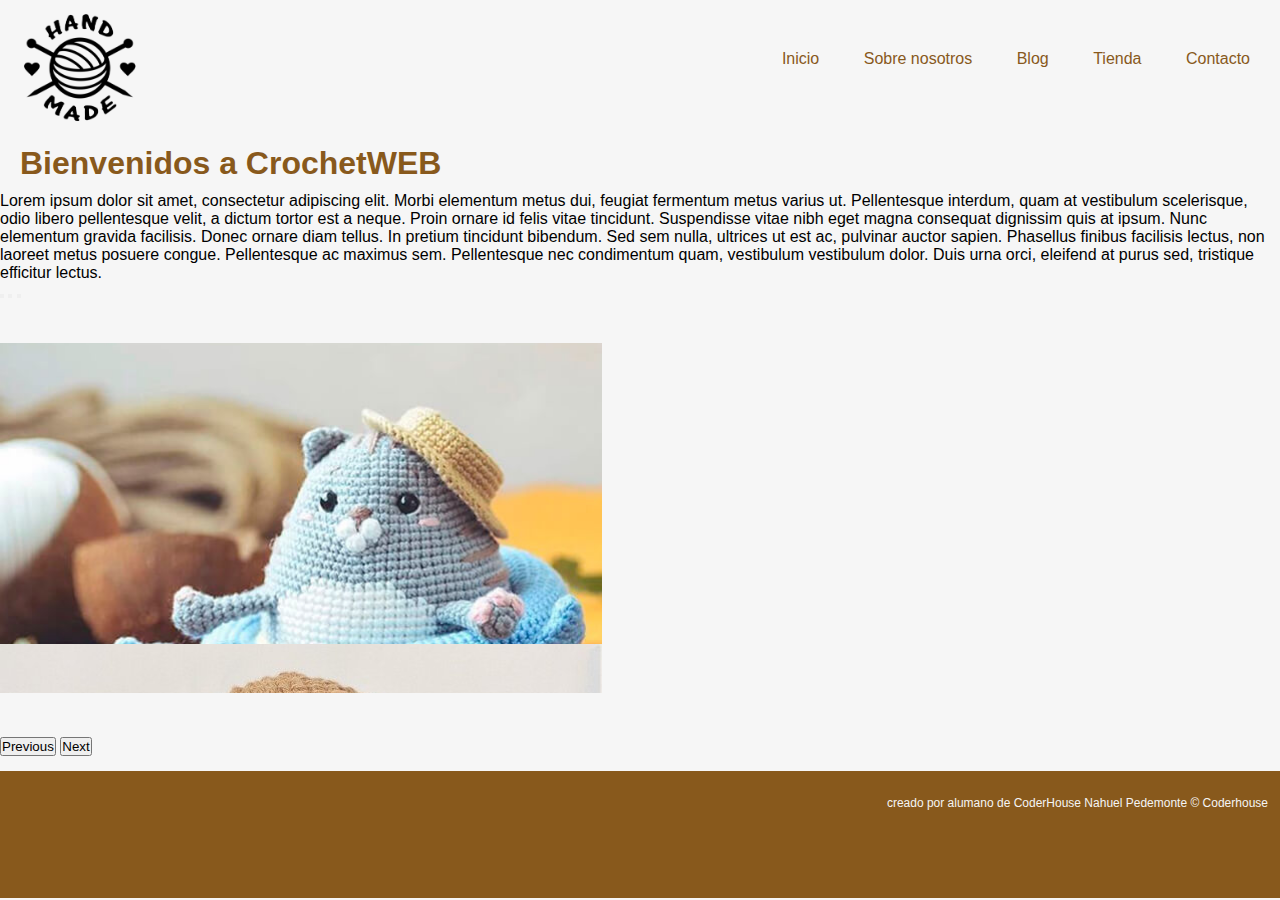
<file: index.html>
<!DOCTYPE html>
<html lang="en">

<head>
    <meta charset="UTF-8">
    <meta http-equiv="X-UA-Compatible" content="IE=edge">
    <meta name="viewport" content="width=device-width, initial-scale=1.0">
    <title>Crochet web 1.0</title>
    <link href="https://cdn.jsdelivr.net/npm/bootstrap@5.1.3/dist/css/bootstrap.min.css" rel="stylesheet" integrity="sha384-1BmE4kWBq78iYhFldvKuhfTAU6auU8tT94WrHftjDbrCEXSU1oBoqyl2QvZ6jIW3" crossorigin="anonymous">
    <link rel="stylesheet" href="styles.css" />
   



</head>

<body id="index">

    <div id="contenedor">
      
    <header>


        <div id="logo">
        <img src="img/568-5681229_crochet-clipart-crochet-heart-crochet-needles-clip-art.png" ref="logo" />
        <ul>
            <li><a href="index.html">Inicio</a></li>
            <li><a href="nosotros.html">Sobre nosotros</a></li>
            <li><a href="blog.html">Blog</a></li>
            <li><a href="tienda.html">Tienda</a></li>
            <li><a href="contacto.html">Contacto</a></li>
        </ul>
        </div>

        <div id="clearfix"></div>

    </header>

    <main class="principal2">
        <h1>Bienvenidos a CrochetWEB</h1>
        <p>
            Lorem ipsum dolor sit amet, consectetur adipiscing elit. Morbi elementum metus dui, feugiat fermentum metus
            varius ut. Pellentesque interdum, quam at vestibulum scelerisque, odio libero pellentesque velit, a dictum
            tortor est a neque. Proin ornare id felis vitae tincidunt. Suspendisse vitae nibh eget magna consequat
            dignissim quis at ipsum. Nunc elementum gravida facilisis. Donec ornare diam tellus. In pretium tincidunt
            bibendum. Sed sem nulla, ultrices ut est ac, pulvinar auctor sapien. Phasellus finibus facilisis lectus, non
            laoreet metus posuere congue. Pellentesque ac maximus sem. Pellentesque nec condimentum quam, vestibulum
            vestibulum dolor. Duis urna orci, eleifend at purus sed, tristique efficitur lectus.
        </p>



    
        <div class="tarjetas">

            <div id="carouselExampleDark" class="carousel carousel-dark slide" data-bs-ride="carousel">
                <div class="carousel-indicators">
                  <button type="button" data-bs-target="#carouselExampleDark" data-bs-slide-to="0" class="active" aria-current="true" aria-label="Slide 1"></button>
                  <button type="button" data-bs-target="#carouselExampleDark" data-bs-slide-to="1" aria-label="Slide 2"></button>
                  <button type="button" data-bs-target="#carouselExampleDark" data-bs-slide-to="2" aria-label="Slide 3"></button>
                </div>
                <div class="carousel-inner">
                  <div class="carousel-item active" data-bs-interval="10000">
                    <img src="img/cro1.jpg" class="d-block w-100" alt="...">
                    <div class="carousel-caption d-none d-md-block">
                   
                    </div>
                  </div>
                  <div class="carousel-item" data-bs-interval="2000">
                    <img src="img/cro2.jpeg" class="d-block w-100" alt="...">
                    <div class="carousel-caption d-none d-md-block">
                 
                    </div>
                  </div>
                  <div class="carousel-item">
                    <img src="img/cro3.jpg" class="d-block w-100" alt="...">
                    <div class="carousel-caption d-none d-md-block">
                
                    </div>
                  </div>
                </div>
                <button class="carousel-control-prev" type="button" data-bs-target="#carouselExampleDark" data-bs-slide="prev">
                  <span class="carousel-control-prev-icon" aria-hidden="true"></span>
                  <span class="visually-hidden">Previous</span>
                </button>
                <button class="carousel-control-next" type="button" data-bs-target="#carouselExampleDark" data-bs-slide="next">
                  <span class="carousel-control-next-icon" aria-hidden="true"></span>
                  <span class="visually-hidden">Next</span>
                </button>
              </div>

             

              <footer id="pieDePagina">
                creado por alumano de CoderHouse Nahuel Pedemonte &copy Coderhouse
            </footer>
    </main>
</div>
</div>
</div>



<script src="https://cdn.jsdelivr.net/npm/bootstrap@5.1.3/dist/js/bootstrap.bundle.min.js" integrity="sha384-ka7Sk0Gln4gmtz2MlQnikT1wXgYsOg+OMhuP+IlRH9sENBO0LRn5q+8nbTov4+1p" crossorigin="anonymous"></script>

</body>

</html>
</file>
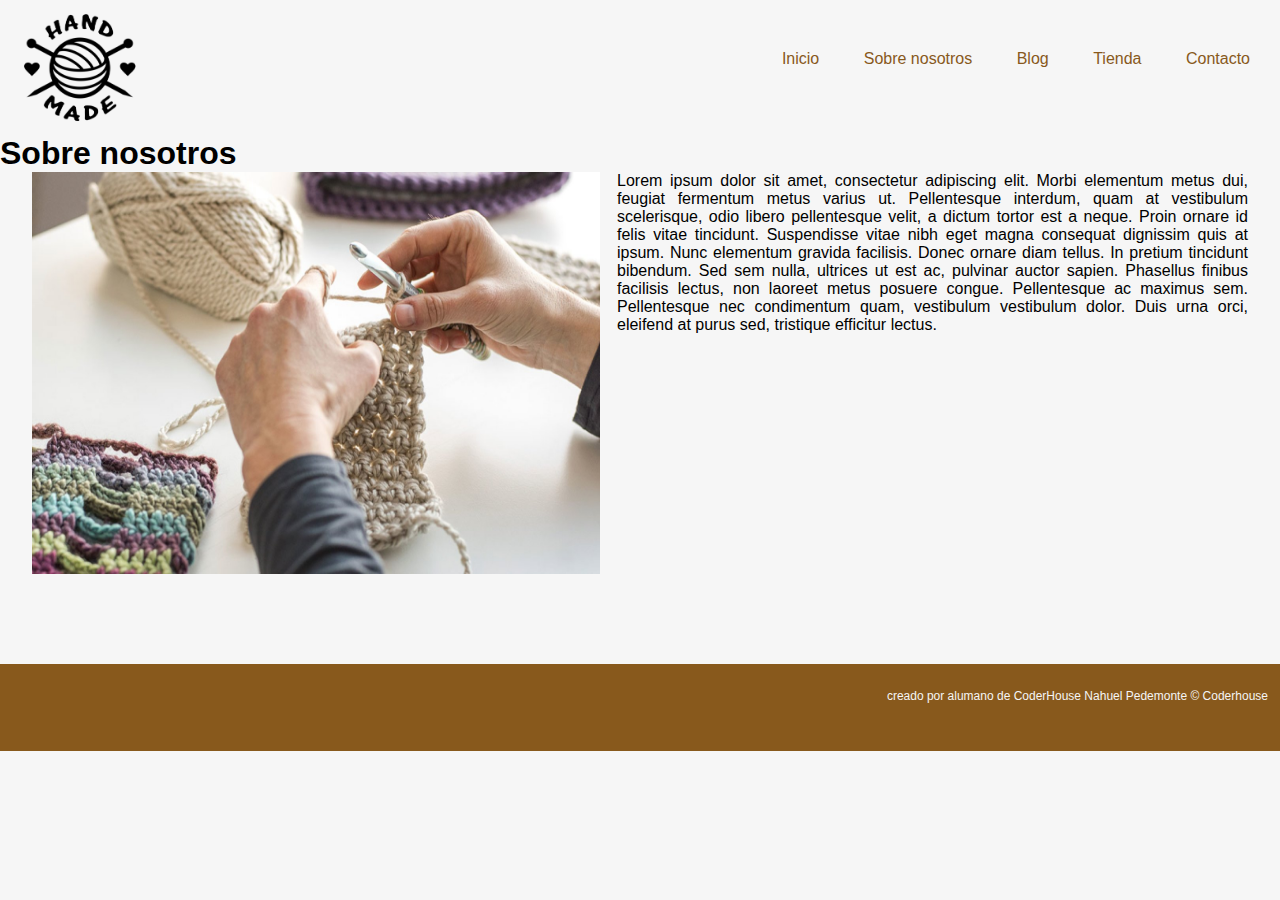
<file: blog.html>
<!DOCTYPE html>
<html lang="en">

<head>
    <meta charset="UTF-8">
    <meta http-equiv="X-UA-Compatible" content="IE=edge">
    <meta name="viewport" content="width=device-width, initial-scale=1.0">
    <title>Crochet web 1.0</title>
    <link rel="stylesheet" href="styles.css" />


</head>

<body id="nosotros">
    <div id="contenedor">
    <header>


        <div id="logo">
        <img src="img/568-5681229_crochet-clipart-crochet-heart-crochet-needles-clip-art.png" ref="logo" />
        <ul>
            <li><a href="index.html">Inicio</a></li>
            <li><a href="nosotros.html">Sobre nosotros</a></li>
            <li><a href="blog.html">Blog</a></li>
            <li><a href="tienda.html">Tienda</a></li>
            <li><a href="contacto.html">Contacto</a></li>
        </ul>
        </div>

        <div id="clearfix"></div>

    </header>

    <main id="principal">

        <h1>Sobre nosotros </h1>
        <div id="contenido">
            <img class="imgnosotros" src="img/cro5.jpg" alt="nosotros"/>            <p>
            Lorem ipsum dolor sit amet, consectetur adipiscing elit. Morbi elementum metus dui, feugiat fermentum metus
            varius ut. Pellentesque interdum, quam at vestibulum scelerisque, odio libero pellentesque velit, a dictum
            tortor est a neque. Proin ornare id felis vitae tincidunt. Suspendisse vitae nibh eget magna consequat
            dignissim quis at ipsum. Nunc elementum gravida facilisis. Donec ornare diam tellus. In pretium tincidunt
            bibendum. Sed sem nulla, ultrices ut est ac, pulvinar auctor sapien. Phasellus finibus facilisis lectus, non
            laoreet metus posuere congue. Pellentesque ac maximus sem. Pellentesque nec condimentum quam, vestibulum
            vestibulum dolor. Duis urna orci, eleifend at purus sed, tristique efficitur lectus.
        </p>
        </div>
       


    

    </main>
    <footer id="pieDePagina2">
        creado por alumano de CoderHouse Nahuel Pedemonte &copy Coderhouse
    </footer>
</div>


</body>

</html>
</file>
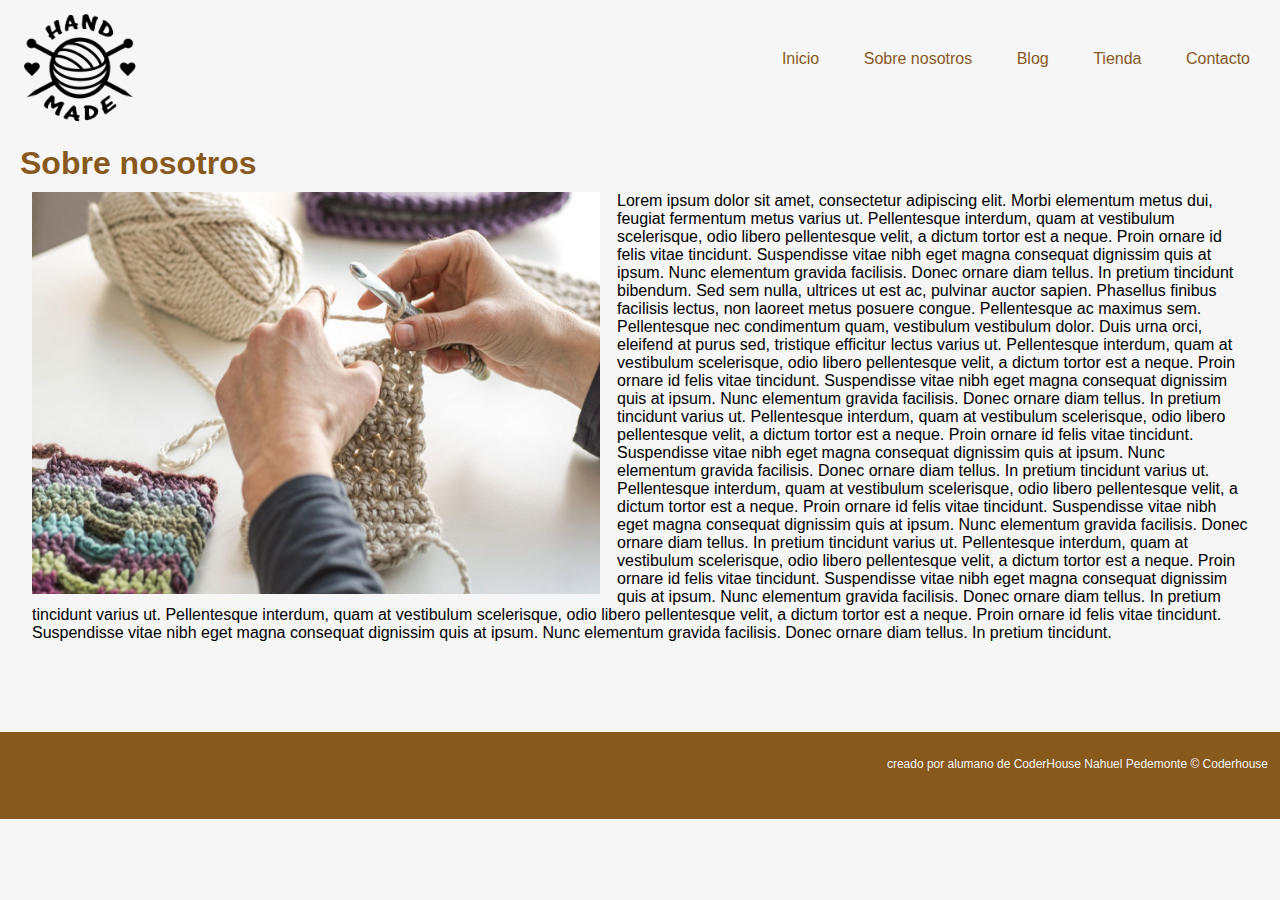
<file: nosotros.html>
<!DOCTYPE html>
<html lang="en">

<head>
    <meta charset="UTF-8">
    <meta http-equiv="X-UA-Compatible" content="IE=edge">
    <meta name="viewport" content="width=device-width, initial-scale=1.0">
    <title>Crochet web 1.0</title>
    <link rel="stylesheet" href="styles.css" />


</head>

<body id="nosotros">
    <div id="contenedor">
    <header>


        <div id="logo">
        <img src="img/568-5681229_crochet-clipart-crochet-heart-crochet-needles-clip-art.png" ref="logo" />
        <ul>
            <li><a href="index.html">Inicio</a></li>
            <li><a href="nosotros.html">Sobre nosotros</a></li>
            <li><a href="blog.html">Blog</a></li>
            <li><a href="tienda.html">Tienda</a></li>
            <li><a href="contacto.html">Contacto</a></li>
        </ul>
        </div>

        <div id="clearfix"></div>

    </header>

    <main class="principal2">

        <h1>Sobre nosotros </h1>
        <div id="contenido">
            <img class="imgnosotros" src="img/cro5.jpg" alt="nosotros"/>            <p>
            Lorem ipsum dolor sit amet, consectetur adipiscing elit. Morbi elementum metus dui, feugiat fermentum metus
            varius ut. Pellentesque interdum, quam at vestibulum scelerisque, odio libero pellentesque velit, a dictum
            tortor est a neque. Proin ornare id felis vitae tincidunt. Suspendisse vitae nibh eget magna consequat
            dignissim quis at ipsum. Nunc elementum gravida facilisis. Donec ornare diam tellus. In pretium tincidunt
            bibendum. Sed sem nulla, ultrices ut est ac, pulvinar auctor sapien. Phasellus finibus facilisis lectus, non
            laoreet metus posuere congue. Pellentesque ac maximus sem. Pellentesque nec condimentum quam, vestibulum
            vestibulum dolor. Duis urna orci, eleifend at purus sed, tristique efficitur lectus
            varius ut. Pellentesque interdum, quam at vestibulum scelerisque, odio libero pellentesque velit, a dictum
            tortor est a neque. Proin ornare id felis vitae tincidunt. Suspendisse vitae nibh eget magna consequat
            dignissim quis at ipsum. Nunc elementum gravida facilisis. Donec ornare diam tellus. In pretium tincidunt varius ut. Pellentesque interdum, quam at vestibulum scelerisque, odio libero pellentesque velit, a dictum
            tortor est a neque. Proin ornare id felis vitae tincidunt. Suspendisse vitae nibh eget magna consequat
            dignissim quis at ipsum. Nunc elementum gravida facilisis. Donec ornare diam tellus. In pretium tincidunt varius ut. Pellentesque interdum, quam at vestibulum scelerisque, odio libero pellentesque velit, a dictum
            tortor est a neque. Proin ornare id felis vitae tincidunt. Suspendisse vitae nibh eget magna consequat
            dignissim quis at ipsum. Nunc elementum gravida facilisis. Donec ornare diam tellus. In pretium tincidunt varius ut. Pellentesque interdum, quam at vestibulum scelerisque, odio libero pellentesque velit, a dictum
            tortor est a neque. Proin ornare id felis vitae tincidunt. Suspendisse vitae nibh eget magna consequat
            dignissim quis at ipsum. Nunc elementum gravida facilisis. Donec ornare diam tellus. In pretium tincidunt varius ut. Pellentesque interdum, quam at vestibulum scelerisque, odio libero pellentesque velit, a dictum
            tortor est a neque. Proin ornare id felis vitae tincidunt. Suspendisse vitae nibh eget magna consequat
            dignissim quis at ipsum. Nunc elementum gravida facilisis. Donec ornare diam tellus. In pretium tincidunt.
        </p>
        </div>
       


    

    </main>
    <footer id="pieDePagina2">
        creado por alumano de CoderHouse Nahuel Pedemonte &copy Coderhouse
    </footer>
</div>


</body>

</html>
</file>
<file: styles.css>
*{
    padding: 0px;
    margin: 0px;
    font-family: -apple-system, BlinkMacSystemFont, 'Segoe UI', Roboto, Oxygen, Ubuntu, Cantarell, 'Open Sans', 'Helvetica Neue', sans-serif;
}

body{
    background-color: #f6f6f6;
}

section{
    width: 100%;
    min-height: 1000px;
}
#contenedor{
    
        display: grid;
        grid-template-columns:repeat(3, 1fr);
        grid-template-rows: 1fr; 
        width:100%;
        
       
        margin: 0px auto;
        
    
  
}
#tarjetas .tamañoTarjeta{
    width: 50px;
    height: 50px;
}
header{
    width: 100%;
    grid-column: 1/4;
}
main{
    grid-column: 1/4;
}
footer{
    grid-column: 1/4;
    grid-row: 3/3;
}

#logo img{
    float: left;
    margin: 10px;
    width: 120px;
    margin-left: 20px;
}
#logo ul{
    float: right;
}
#logo ul li{
    display: inline-block;
    margin: 10px;
    margin-right: 30px;
    margin-top: 50px;
}
#logo ul li a{
    color: rgb(136, 89, 28);
    list-style: none;
    text-decoration: none;
   
}
#logo ul li a:hover{
    color: rgb(50, 250, 50);
    text-decoration: underline;
}
#clearfix{
    clear: both;
}

.principal2 h1{
    color: rgb(136, 89, 28);
    margin: 10px;
    margin-left: 20px;
}
#principal p{
    margin: 0px;
    padding: 0px;
    text-align: justify;
    margin-left: 26px;
}
#principal2 p{
    margin: 10px;
    padding: 10px;
    text-align: justify;
}
.tarjetas .tamañoTarjeta{
    margin: 0px auto;
    width: 320px;
    height: 335px;
}
.carousel-inner {
    position: relative;
    width: 100%;
    overflow: hidden;
    height: 350px;
    margin-bottom: 44px;
    margin-top: 43px;

    
  }

  
  .w-100 {
    width: 47% !important;
    margin: -101px auto;
    height: 600px;
    
  }

  .imgnosotros {
    width: 568px;
    float: left;
    margin-right: 17px;
    height: 402px;
}

#pieDePagina{
    background-color: rgb(136, 89, 28);
    margin-top: 15px;
    height: 90px;
    color: whitesmoke;
    font-size: 12px;
    padding: 12px;
    text-align: right;
    padding-top: 25px;
    grid-row: 1/5;
}

#pieDePagina2{
    background-color: rgb(136, 89, 28);
    margin-top: 90px;
    height: 50px;
    color: whitesmoke;
    font-size: 12px;
    padding: 12px;
    text-align: right;
    padding-top: 25px;
}

#contenido{
    width: 95%;
    margin: 0px auto;
}
</file>
